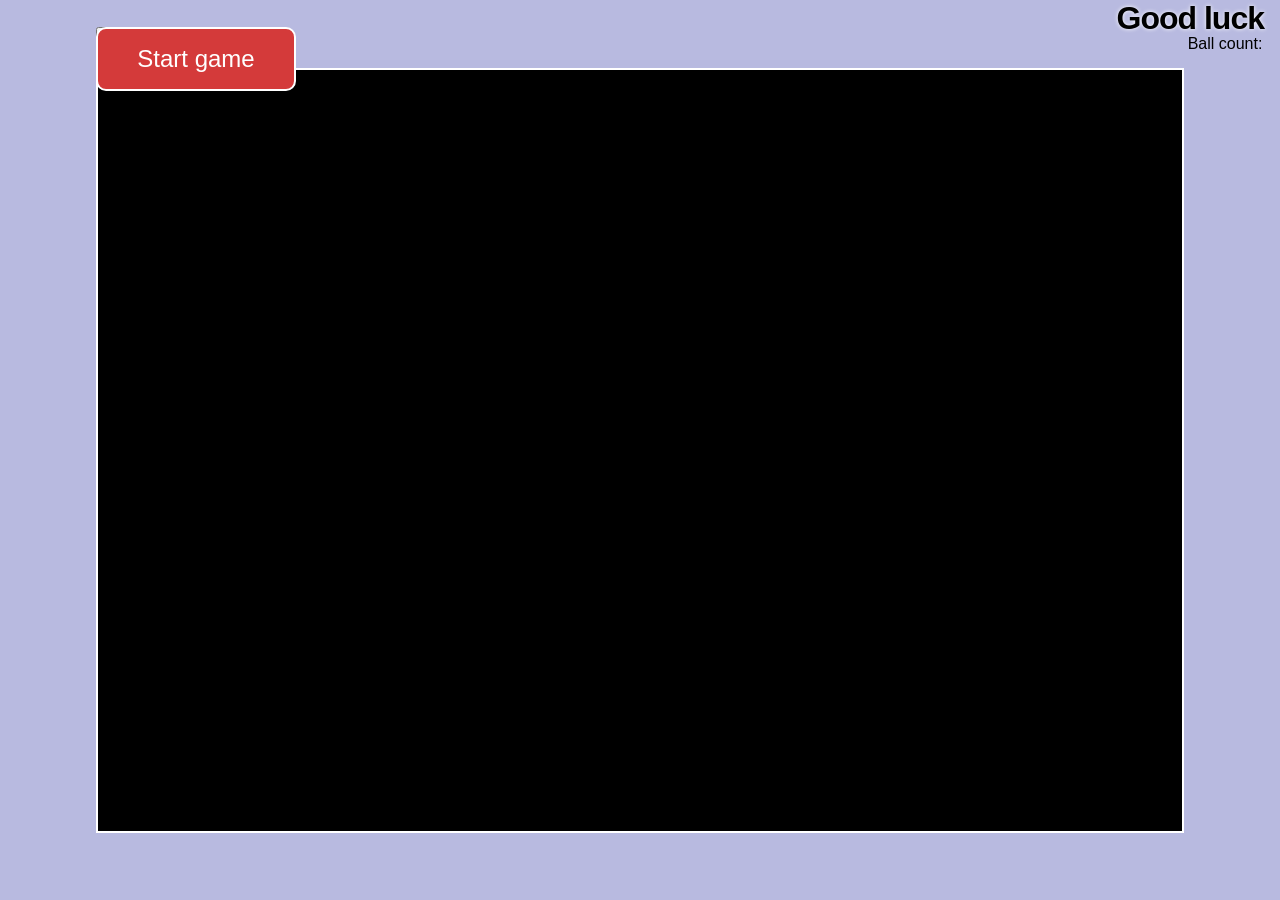
<file: index.html>
<!DOCTYPE html>
<html>
  <head>
    <meta charset="utf-8">
    <title>Bouncer</title>
    <link rel="stylesheet" href="style.css">
  </head>

  <body>
    <div class="nav">
      <button class="start">Start game</button>
      <button class="change-number">Change number</button>
      <button class="stop">Stop</button>
    </div>
    <h1>Good luck</h1>
    <p>Ball count:</p>
    <div class="container">
      <canvas></canvas>
    </div>

    <script src="main.js"></script>
  </body>
</html>
</file>
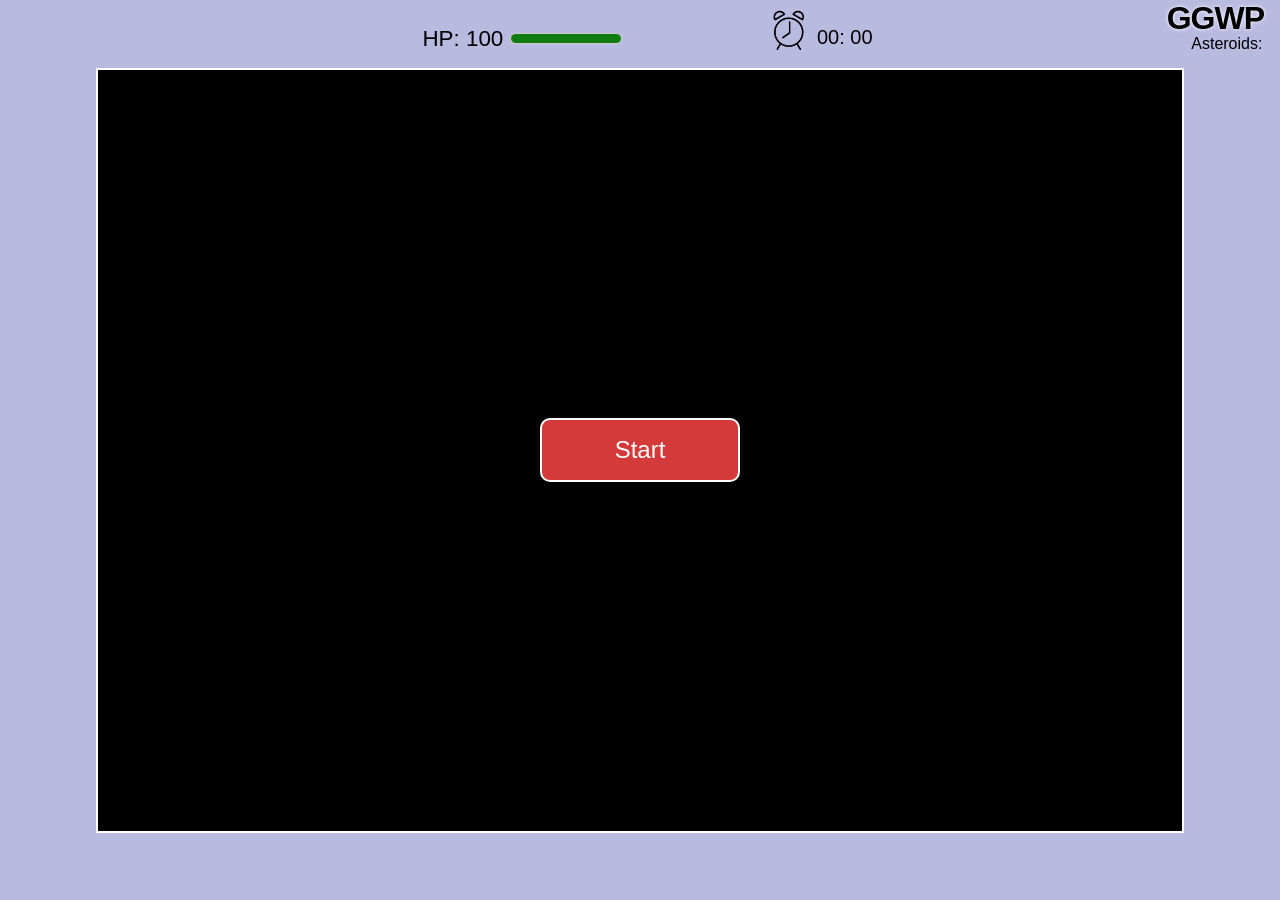
<file: home.html>
<!DOCTYPE html>
<html>
  <head>
    <meta charset="utf-8">
    <meta name="viewport" content="width=device-width,initial-scale=1.0, user-scalable=no">
    <title>Daed Galaxy</title>
    <link rel="stylesheet" href="style.css">
  </head>

  <body>
    
    <button class="start">Start</button>
    <button class="reset">Restart</button>
    
    <!-- <div class="speed">
      <h3>Speed adjust</h3>
      <form>
        <div class="value-button" id="decrease" onclick="decreaseValue()" value="Decrease Value">-</div>
        <input type="number" min=1 id="number" value="3" />
        <div class="value-button" id="increase" onclick="increaseValue()" value="Increase Value">+</div>
      </form>
    </div> -->

   
    <h1>GGWP</h1>
    <p>Asteroids:</p>
    <div class="hitpoint">
      <label for="hp" class="hpvalue">HP: 100</label>
      <meter id="hp" max="100" value="100"></meter>
    </div>
    <div class="container">
      <canvas></canvas>
    </div>
    <div class="timer">
      <img src="img/clock.png" alt="timerclock">
      <p id="timer-digit"><span id="seconds">00</span>: <span id="tens">00</span></p>
    </div>

    <script src="main.js"></script>
  </body>
</html>
</file>
<file: style.css>
* {
  box-sizing: border-box; 
}

html, body {
    margin: 0;
    background-color: rgb(184, 186, 224);
  }
  
html {
  font-family: 'Helvetica Neue', Helvetica, Arial, sans-serif;
  height: 100%;
}

body {
  overflow: hidden;
  height: inherit;
  display: flex;
  align-items: center;
}
.nav {
    position: absolute;
    top: 0.7rem;
    margin: 1rem 0;
    left: 7.5vw;
}
h1 {
  font-size: 2rem;
  letter-spacing: -1px;
  position: absolute;
  margin: 0;
  top: 0;
  right: 1rem;

  color: black;
  text-shadow: 0 0 4px white;
}

p {
  position: absolute;
  margin: 0;
  top: 35px;
  right: 1.1rem;
  color:black;

}
.container{
  width: 85%;
  height: 85%;
  margin: auto;
  border: 2px white solid;
  
  position: relative;
  background-color: black;
}
.active
{
  cursor: pointer;
}

canvas{
  width: 100%;
  height: 100%;
}
.start{
  background-color: #d43a3a;
  font-size: 1.5rem;
  padding: 1rem;
  position: absolute; 
  left: 0; 
  right: 0; 
  margin-left: auto; 
  margin-right: auto; 
  width: 200px;
  z-index: 1;
  border: 2px white solid;
  border-radius: 10px;
  color: white;
}
.reset{
  background-color: #c2fbd7;
  border-radius: 100px;
  box-shadow: rgba(44, 187, 99, .2) 0 -25px 18px -14px inset,rgba(44, 187, 99, .15) 0 1px 2px,rgba(44, 187, 99, .15) 0 2px 4px,rgba(44, 187, 99, .15) 0 4px 8px,rgba(44, 187, 99, .15) 0 8px 16px,rgba(44, 187, 99, .15) 0 16px 32px;
  color: green;
  cursor: pointer;
  display: inline-block;
  font-family: CerebriSans-Regular,-apple-system,system-ui,Roboto,sans-serif;
  padding: 7px 20px;
  text-align: center;
  text-decoration: none;
  transition: all 250ms;
  border: 0;
  font-size: 16px;
  user-select: none;
  -webkit-user-select: none;
  touch-action: manipulation;  position: absolute; 
  left: 7.5vw; 
  top: 1vh; 
  width: auto;
  z-index: 1;
  border: 2px white solid;
  border-radius: 10px;
  visibility: hidden;
}

.reset {
  box-shadow: rgba(44,187,99,.35) 0 -25px 18px -14px inset,rgba(44,187,99,.25) 0 1px 2px,rgba(44,187,99,.25) 0 2px 4px,rgba(44,187,99,.25) 0 4px 8px,rgba(44,187,99,.25) 0 8px 16px,rgba(44,187,99,.25) 0 16px 32px;
  transform: scale(1.05) rotate(-1deg);

}

button :hover
{
  background-color: rgb(14, 14, 65);
}

.hidden
{
  visibility: hidden;
}
.show
{
  visibility: visible;
}

.speed {
  position: absolute;
  top: 0.7vh;
  left: 63%;
  z-index: 1;
  display: inline-flex;
}
form {
  width: auto;
  margin: auto;
  margin-left: 1rem;
  text-align: center;
  
}


.value-button {
  display: inline-block;
  border: 1px solid #ddd;
  margin: 0px;
  width: 40px;
  height: 40px;
  text-align: center;
  vertical-align: middle;
  padding: 11px 0;
  background: #eee;
  -webkit-touch-callout: none;
  -webkit-user-select: none;
  -khtml-user-select: none;
  -moz-user-select: none;
  -ms-user-select: none;
  user-select: none;
}

.value-button:hover {
  cursor: pointer;
}

form #decrease {
  margin-right: -5px;
  border-radius: 8px 0 0 8px;
  background-color: rgb(243, 24, 24);
}

form #increase {
  margin-left: -5px;
  border-radius: 0 8px 8px 0;
  background-color: rgb(28, 207, 28);
}

form #input-wrap {
  margin: 0px;
  padding: 0px;
}

input#number {
  text-align: center;
  border: none;
  border-top: 1px solid #ddd;
  border-bottom: 1px solid #ddd;
  margin: 0px;
  width: 40px;
  height: 40px;
}

input[type=number]::-webkit-inner-spin-button,
input[type=number]::-webkit-outer-spin-button {
    -webkit-appearance: none;
    margin: 0;
}

.hitpoint
{
  position: absolute;
  top: 1.6rem;
  left: 33%;
  font-size: 1.4rem;
}

.timer {
  position: absolute;
  top: 0.6rem;
  left: 60%;
  font-size: 1.25rem;
  display: flex;
}
.timer img {
  width: 8%;
}
#timer-digit{
  position: relative;
  top: 1rem;
  right: 0;
  left:0.5rem;
}

@media only  screen and (max-width: 560px){
  
  .container {
    /* margin: 0 1rem; */
    width: 100%;
    height: 90%;
    margin: 0 0.5rem;
    top: 4vh;
    
  }

  .start
  {
    font-size: 1.5rem;
    width: 30%;
  }

  h1{
    display: none;
  
  }
  p{
    font-size: 0.8rem;
    top: 2.1rem;
  }
  .reset{
    font-size: 1rem;
    padding: 0.2rem 0.5rem;
    left: 2vw;
  }
  .hitpoint{
    font-size: 0.8rem;
    top:0;
    left: 76vw;
  }
  .timer
  {
    left: 35%;
  }
  .timer img
  {
    width: 13%;
  }
}
</file>
